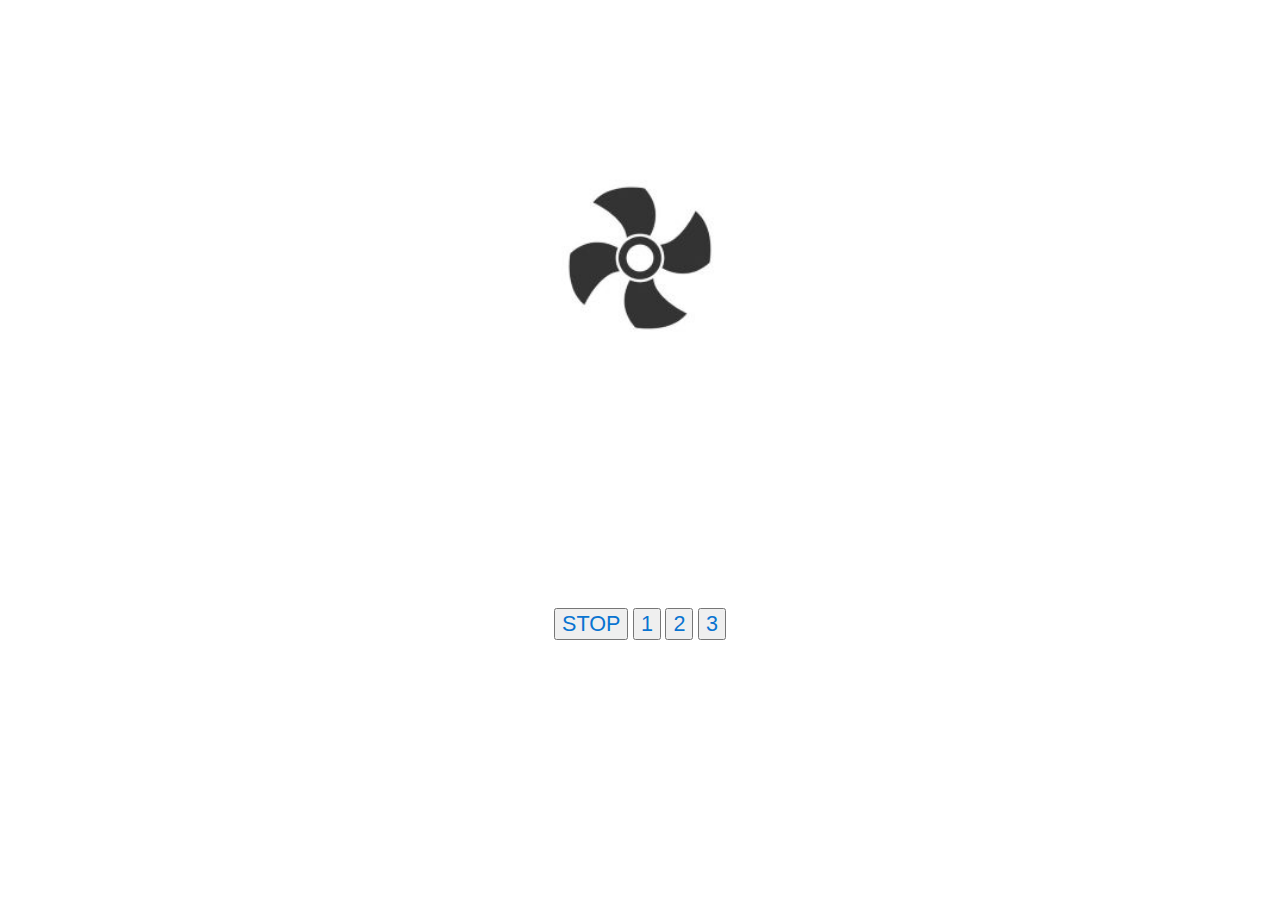
<file: Fan project/index.html>
<!DOCTYPE html>
<html lang="en">
<head>
    <meta charset="UTF-8">
    <meta name="viewport" content="width=device-width, initial-scale=1.0">
    <title>Fan project</title>
    <style>
        .fanbox{
            width: 500px;
            height: 500px;
            background-image: url(3.jpg);
            background-repeat: no-repeat;
            background-size: cover;
            margin: auto;
            animation-name: fan;
            animation-duration: 1s;
            animation-timing-function: linear;
            animation-iteration-count: infinite;
            margin-bottom: 100px;
            animation-play-state: paused;


        }
        @keyframes fan {
            0%
            {
              transform: rotateZ(0deg);
            }
            100%{
                transform: rotateZ(359deg);
            }
            
        }
       #button{
        font-size: larger;
       
        color: rgb(9, 116, 209);
        
       }
        
    </style>
    <script>
        function stopFan(s)
        {
           //alert('ok');
           document.querySelector('.fanbox').style.animationPlayState='paused';
        }
        function startFan(speed)
        {
            if(speed == 1)
            {
              //alert('1');
              document.querySelector('.fanbox').style.animationPlayState='running';
               document.querySelector('#fan').style.animationDuration='1s'
            }
            else if(speed == 2)
            {
                //alert('2');

               document.querySelector('.fanbox').style.animationPlayState='running';
               document.querySelector('#fan').style.animationDuration='0.7s'
            }
           else
           {
            //alert('3');
            document.getElementById('fan').style.animationPlayState='running';
            document.getElementById('fan').style.animationDuration='0.2s';
           }
        }
    </script>
</head>
<body>
<div class="fanbox" id="fan">

</div>

<div id="button" style="text-align:center; font-size:large">
     <button id="button" onclick="stopFan('ok1')">STOP</button>
     <button id="button" onclick="startFan(1)">1</button>
     <button id="button" onclick="startFan(2)">2</button>
     <button id="button" onclick="startFan(3)">3</button>
</div>
    
</body>
</html>
</file>
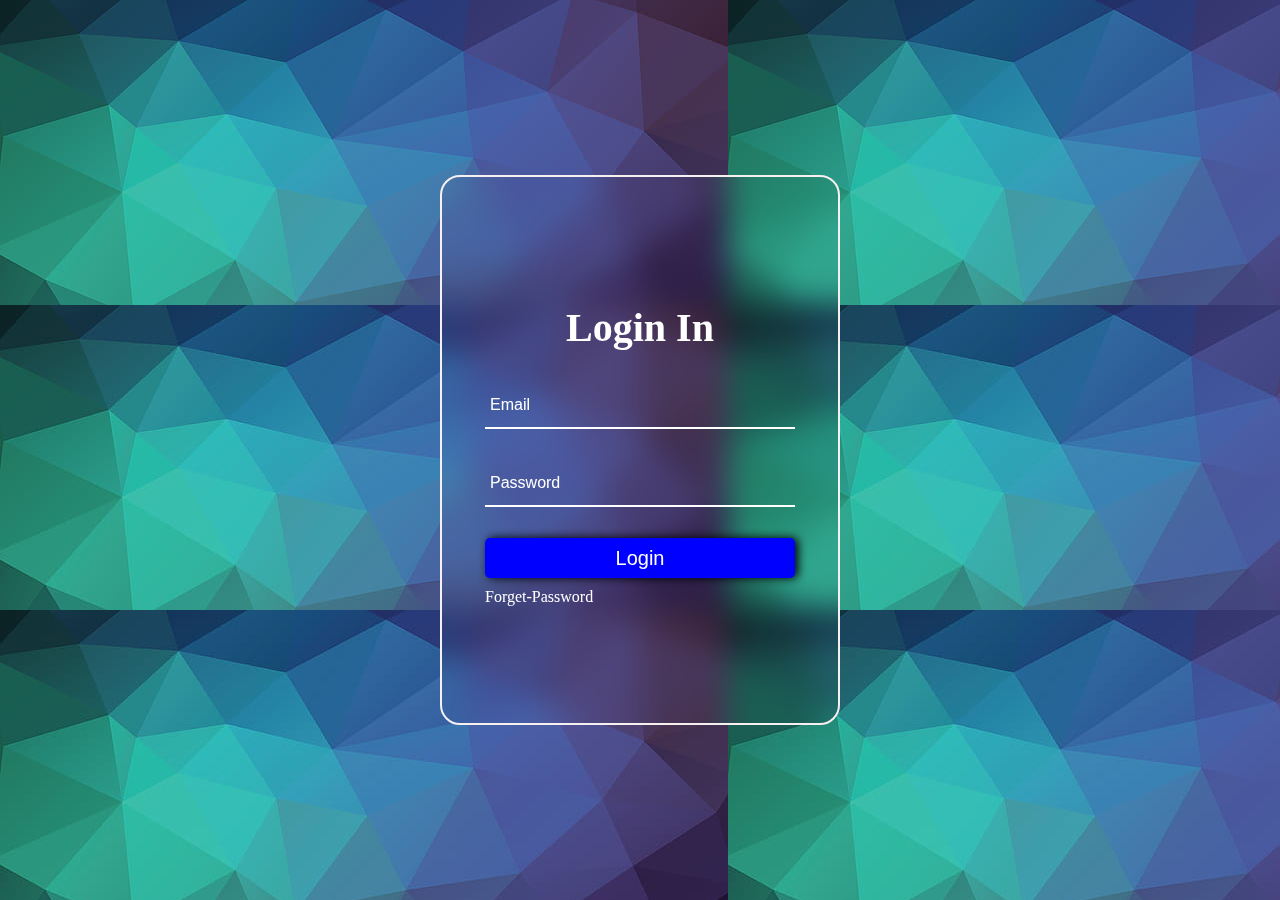
<file: login.html>
<!DOCTYPE html>
<html lang="en">
<head>
    <meta charset="UTF-8">
    <meta name="viewport" content="width=device-width, initial-scale=1.0">
    <title>Document</title>
    <link rel="stylesheet" href="./style.css">
</head>
<body>
    <div class="container">
        <div class="form-box">
            <form action="" name="formfill" onsubmit="return validation()">
                <h2>Login In</h2>
                <div id="result"></div>
               
                
                <div class="input-box">
                    <i class='bx bxs-envelope'></i>
                    <input type="email" name="email" placeholder="Email">
                </div>
                
                <div class="input-box">
                    <i class='bx bxs-lock-alt' ></i>
                    <input type="password" name="password" placeholder="Password" >
                </div>
                
               

                <div class="button">
                    <input type="submit" class="btn" onclick="validation()" value="Login">
                </div>
                <div class="group">
                    <span><a href="#">Forget-Password</a></span>
                    <span><a href="#"></a></span>
                </div>
            </form>

        </div>
</body>
</html>
</file>
<file: style.css>
*{
    margin: 0;
    padding: 0;
    box-sizing: border-box;
}



body{
    background: url(2.jpg);
    width: 100%;
}
.container{
    display: flex;
    justify-content: center;
    align-items: center;
    min-height: 100vh;
    
}
#result{
    color: red;
    font-weight: 600;
    top:25px ;
    position: relative;
}
.form-box{
  position: relative;
  width: 400px;
  height: 550px;
  border: 2px solid rgb(246, 240, 240);
  border-radius: 20px;
  backdrop-filter: blur(15px);
  display: flex;
  justify-content: center;
  align-items: center;
}
.form-box h2{
    color: white;
    font-size:40px;
    display: flex;
    align-items: center;
    justify-content: center;
}

.form-box .input-box{
    position: relative;
    margin: 31px 0;
    width: 310px;
    border-bottom: 2px solid white;
}

.form-box .input-box input{
    width: 100%;
    height: 45px;
    outline: none;
    background-color: transparent;
    border: none;
    padding: 0 20px 0 5px;
    color: white;
    font-size:16px;
}
input::placeholder{
    color: white;
}
i{
    position: absolute;
    color: white;
    top: 13px;
    right: 0;
}
.btn{
    color: white;
    background: blue;
    width: 100%;
    height: 40px;
    border-radius: 5px;
    outline: none;
    border: none;
    font-size: 20px;
    cursor: pointer;
    box-shadow: 3px 0 10px black;
}
.group{
    display: flex;
    justify-content: space-between;
}
.group span a{
    color: white;
    position: relative;
    top: 10px;
    text-decoration: none;
    font-weight: 500;
}
.group a:focus{
    text-decoration: underline;
   
}

.popup{
    width: 400px;
    background-color: white;
    position: absolute;
    border-radius: 6px;
    height: 330px;
    text-align: center;
    padding: 0 30px 30px;
    color: black;
    top: 0;
    left: 50%;
    transform: translate(-50%,-50%) scale(0);
    transition: transform .4s ,top .4s;
    visibility: hidden;
}
.popup ion-icon{
    color: rgb(21, 136, 21);
    font-size: 50px;
}
.popup button{
    width: 100%;
    background-color: rgb(75, 170, 31);
    /* height: 40px; */
   
    border: none;
    color: white;
    font-size: 20px;
    padding: 10px 0;
    cursor: pointer;
    outline: none;
    margin-top: 30px;
    box-shadow: 0 0 3px rgb(0, 0, 1);
    border-radius: 4px;
}
.popup p{
    font-size: 20px;
}
.popup a{
    color: white;
    text-decoration: none;
    font-weight: 600;
    letter-spacing: 2px;
}
.open-slide{
    top: 50%;
   transform: translate(-50%,-50%) scale(1);
   visibility: visible;
}
.popup h2{
    font-weight: 500;
    font-size: 38px;
    margin: 30px 0 10px;
}
</file>
